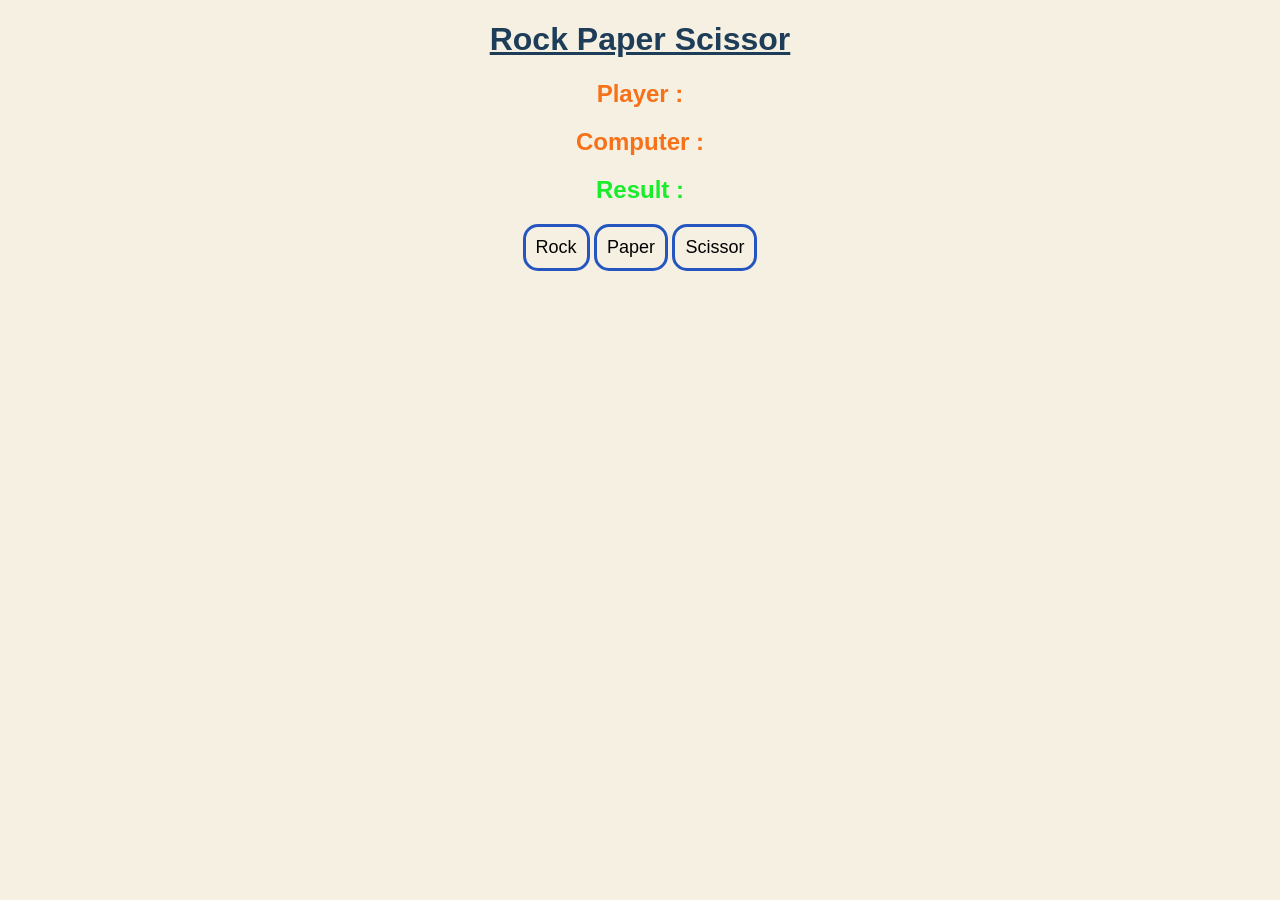
<file: HTML_CSS_JS/rock paper scissors/rps.html>
<!DOCTYPE html>
<html lang="en">
<head>
    <link rel="stylesheet" href="rps.css">
</head>
<body>
    <div id="outerDiv">
        <h1>    Rock Paper Scissor  </h1>

        <div>

            <h2 id="playerChoice"> Player  : </h2>
            <h2 id="computerChoice"> Computer  :</h2>
            <h2 id="result"> Result : </h2>

            <button class="userChoice">Rock</button>
            <button class="userChoice">Paper</button>
            <button class="userChoice">Scissor</button>





        </div>





    </div>
    <script src="rps.js"></script>
</body>
</html>
</file>
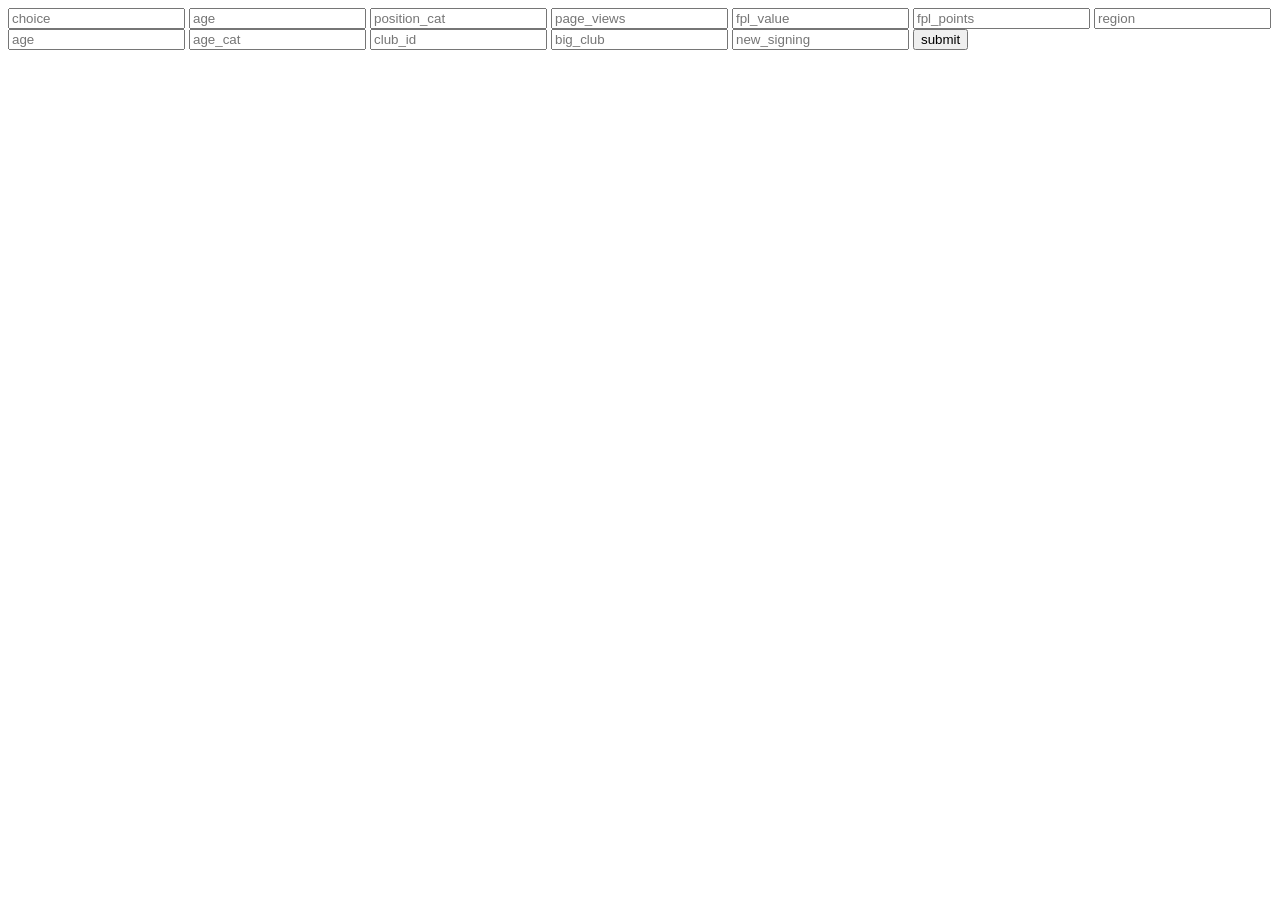
<file: Machine_Learning/Predicting football player/templates/ml_assignment.html>
<html>
    <head>
        
    </head>
    <body>
         <form class="formc" action="data" method="post">
            <input type="number" name="excellent" value="" placeholder="choice"> 
            <input type="number" name="age" value="" placeholder="age">
            <input type="number" name="position_cat" value="" placeholder="position_cat">
            <input type="number" name="page_views" value="" placeholder="page_views">
            <input type="number" name="fpl_value" value="" placeholder="fpl_value">
            <input type="number" name="fpl_points" value="" placeholder="fpl_points">
            <input type="number" name="region" value="" placeholder="region">
            <input type="number" name="new_foreign" value="" placeholder="age">
            <input type="number" name="age_cat" value="" placeholder="age_cat">
            <input type="number" name="club_id" value="" placeholder="club_id">
            <input type="number" name="big_club" value="" placeholder="big_club">
            <input type="number" name="new_signing" value="" placeholder="new_signing">
            <input type="submit" name="submit" value="submit" class="button">
             </form>
     </body>
</html>
</file>
<file: HTML_CSS_JS/rock paper scissors/rps.css>
body{
    font-family: 'Brush Script MT',cursive,sans-serif;
    color: rgb(44, 80, 201);
    background-color: #f5f0e1;
    text-align: center;
}
.userChoice{
    padding: 10px;
    border-radius: 15px;
    background-color:#f5f0e1;
    color: #000000;
    font:bold;
    font-size: large;
    border: 3px solid rgb(37, 86, 192);

}
h1{
    color: #1e3d59;
    text-decoration: underline;
}
h2{
    color: #f77119;
}

#result{
    color: #19ec2a;
}
</file>
